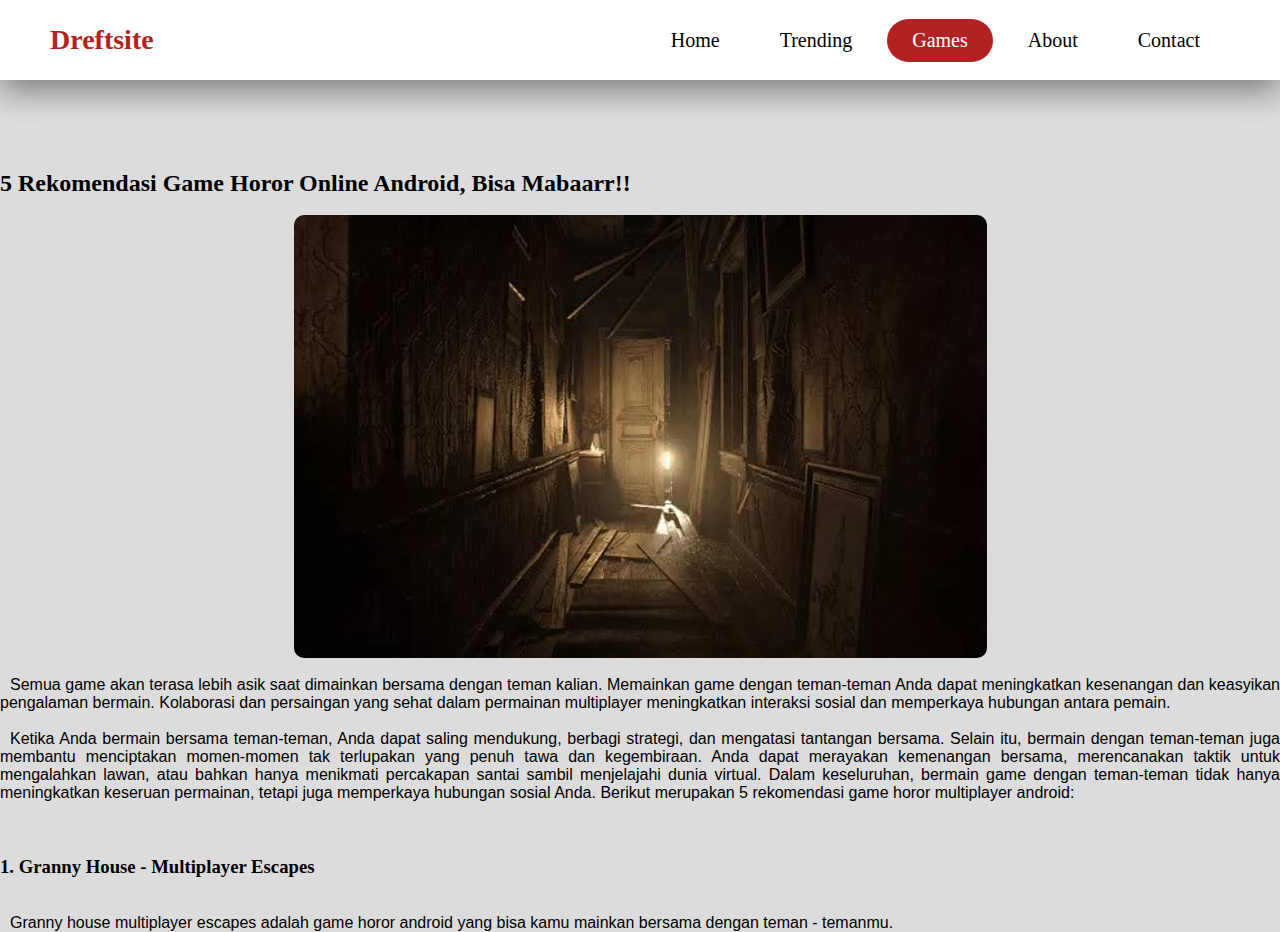
<file: 5gamehoror.html>
<!DOCTYPE html>
<html lang="en">
<head>
	<meta charset="UTF-8">
	<meta http-equiv="X-UA-Compatible" content="IE=edge">
	<meta name="viewpoert" content="width=device-width, initial-scale=1.0">
	<title>Drefsite</title>
	<link rel="stylesheet" href="style.css">
</head>
<body>
	<header>
		<div class="logo">Dreftsite</div>
		<div class="hamburger">
			<div class="line"></div>
			<div class="line"></div>
			<div class="line"></div>
		</div>
		<nav class="nav-bar">
			<ul>
				<li>
					<a href="index.html">Home</a>
				</li>
				<li>
					<a href="trending.html">Trending</a>
				</li>
				<li>
					<a href="games.html" class="active">Games</a>
				</li>
				<li>
					<a href="about.html">About</a>
				</li>
				<li>
					<a href="contact.html">Contact</a>
				</li>
			</ul>
		</nav>
	</header>
	<br/>
	<br/>
	<br/>
	<br/>
	<div class="background-5horor">
		<br/>
		<h2>5 Rekomendasi Game Horor Online Android, Bisa Mabaarr!!
		</h2>
		<br/>
		<img src="fotoawal.png" class="foto-awal">
		<br/>
		<p>Semua game akan terasa lebih asik saat dimainkan bersama dengan teman kalian. Memainkan game dengan teman-teman Anda dapat meningkatkan kesenangan dan keasyikan pengalaman bermain. Kolaborasi dan persaingan yang sehat dalam permainan multiplayer meningkatkan interaksi sosial dan memperkaya hubungan antara pemain. </p>
		<br/>
		<p>
		Ketika Anda bermain bersama teman-teman, Anda dapat saling mendukung, berbagi strategi, dan mengatasi tantangan bersama. Selain itu, bermain dengan teman-teman juga membantu menciptakan momen-momen tak terlupakan yang penuh tawa dan kegembiraan. Anda dapat merayakan kemenangan bersama, merencanakan taktik untuk mengalahkan lawan, atau bahkan hanya menikmati percakapan santai sambil menjelajahi dunia virtual. Dalam keseluruhan, bermain game dengan teman-teman tidak hanya meningkatkan keseruan permainan, tetapi juga memperkaya hubungan sosial Anda. Berikut merupakan 5 rekomendasi game horor multiplayer android:</p>
		<br/>
		<br/>
		<br/>
		<h3>1. Granny House - Multiplayer Escapes</h3>
		<br/>
		<img src"grannyhouse1.png" class="grannyhouse-imgsatu"></img>
		<br/>
		<p>Granny house multiplayer escapes adalah game horor android yang bisa kamu mainkan bersama dengan teman - temanmu. </p>
	</div>
	<script>
		hamburger = document.querySelector(".hamburger");
		hamburger.onclick = function() {
			navBar = document.querySelector(".nav-bar");
			navBar.classList.toggle("active");
		}
	</script>
</file>
<file: style.css>
* {
	margin: 0;
	padding: 0;
	list-style: none;
	text-decoration: none;
	font-family: "Goodle Sans Regular";
	box-sizing: border-box;
}
body {
	background: #dcdcdc;
}
header {
	width: 100%;
	height: 80px;
	background: white;
	display: flex;
	align-items: center;
	justify-content: space-between;
	padding: 0 100px;
	box-shadow: 0 11px 32px rgba(0, 0, 0, 0.44);
}
.logo {
	font-size: 28px;
	font-weight: bold;
	color: #b22222;
}
.hamburger {
	display: none;
}
.nav-bar ul {
	display: flex;
}
.nav-bar ul li a {
	display: block;
	color: black;
	font-size: 20px;
	padding: 10px 25px;
	border-radius: 50px;
	transition: 0.2s;
	margin: 0 5px;
}
.nav-bar ul li a:hover {
	color: black;
	background: #cd5c5c;
}
.nav-bar ul li a.active {
	color: white;
	background: #b22222;
}
@media only screen and (max-width: 1320px) {
	header {
		padding: 0 50px;
	}
}
@media only screen and (max-width: 1100px) {
	header {
		padding: 0 30px;
	}
}
@media only screen and (max-width: 900px) {
	.hamburger {
		display: block;
		cursor: pointer;
	}
	.hamburger .line {
		width: 30px;
		height: 3px;
		background: black;
		margin: 6px 0;
	}
	.nav-bar {
		height: 0;
		position: absolute;
		top: 80px;
		left: 0;
		right: 0;
		width: 100vw;
		background: white;
		transition: 0.5s;
		overflow: hidden;
	}
	.nav-bar.active {
		height: 450px;
	}
	.nav-bar ul {
		display: block;
		width: fit-content;
		margin: 80px auto 0 auto;
		text-align: center;
		transition: 0.5s;
		opacity: 0;
	}
	.nav-bar.active ul {
		opacity: 1;
	}
	.nav-bar ul li a {
		margin-bottom: 12px;
	}
}
.welcome {
	
	text-align: center;
	font-family: monospace;
}
.foto-awal {
	width: auto;
	height: auto;
	display: block;
	margin-left: auto;
	margin-right: auto;
	max-width: 80%;
	border-radius: 10px;
}
.grannyhouse-imgsatu {
	width: auto;
	height: auto;
	display: block;
	margin-left: auto;
	margin-right: auto;
	max-width: 80%;
}
.isi-5horor {
	background-color: white;
	max-width: 95%;
	margin-left: auto;
	margin-right: auto;
	border: 20px solid white;
	border-radius: 10px;

}
p {
	text-align: justify;
	text-indent: 10px;
	font-family: sans-serif;
	display: block;
}
</file>
